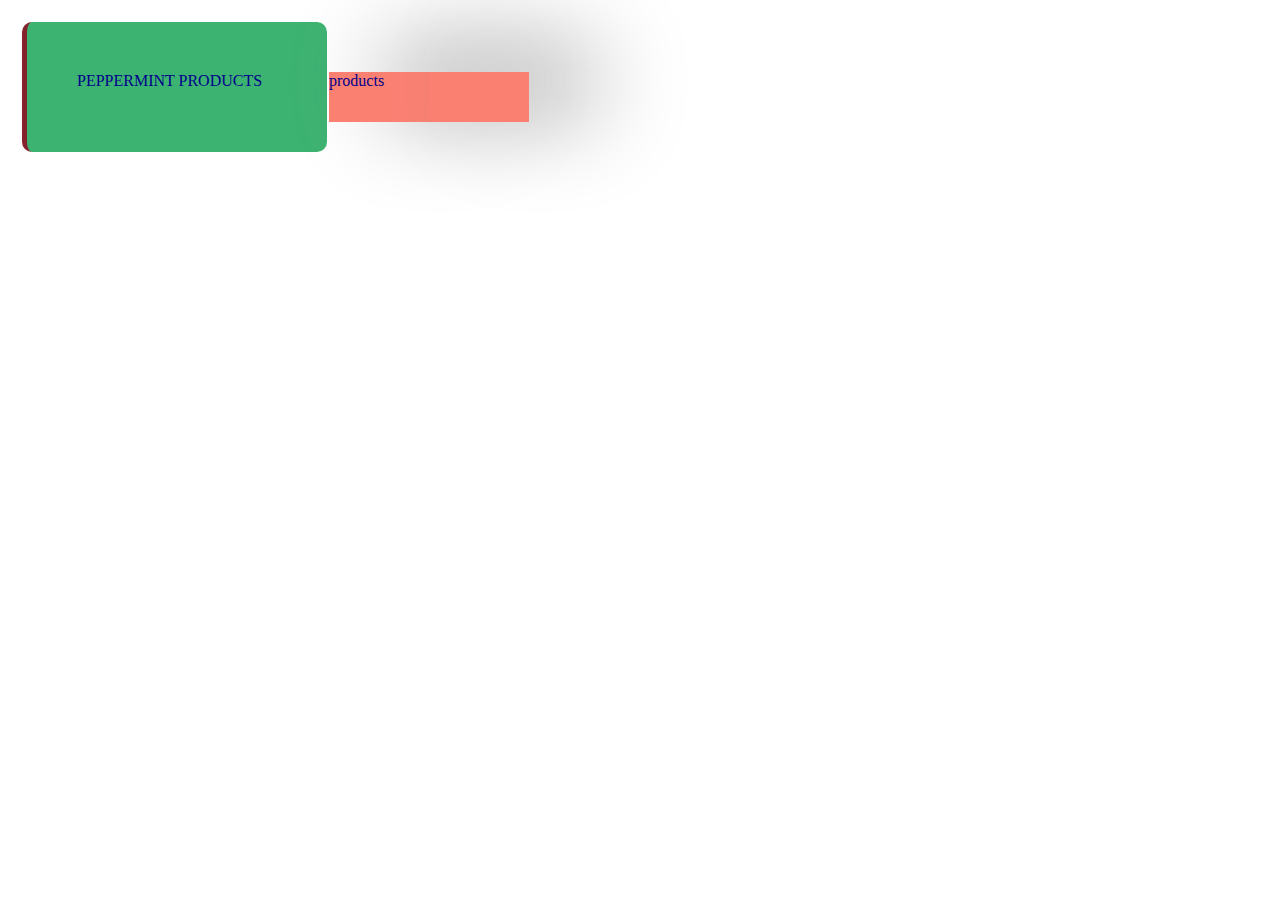
<file: hw3.html>
<!doctype html>
<html lang="de">
<head>
    <meta charset="UTF-8">
    <meta name="viewport"
          content="width=device-width, user-scalable=no, initial-scale=1.0">
    <meta http-equiv="X-UA-Compatible" content="ie=edge">
    <title>Peppermint</title>
    <link rel="stylesheet" href="main.css">
    <style>
        body{
            margin: 20px 20px;

        }


        .target{
            width: 200px;
            height: 30px;
            padding: 50px;
            border-left: 5px solid #85232c;
            border-radius: 10px;

            background: mediumseagreen;
        }
        .wrap{
            background: midnightblue;
            width: 200px;
            height: 30px;
            display: flex;
            justify-content: space-evenly;
        }
        .item{
            background: salmon;
            width: 200px;
            height: 50px;
            box-shadow: 60px -16px 100px grey;

        ;

        }


    </style>

</head>


<body>
<table>
    <tr>
        <td>
            <div class="target">PEPPERMINT PRODUCTS
            </div>
        </td>
        <td>
            <div class="wrap">
                <div class="item">products </div>
                <div class="item"> </div>
            </div>
        </td>
    </tr>
</table>


</body>
</file>
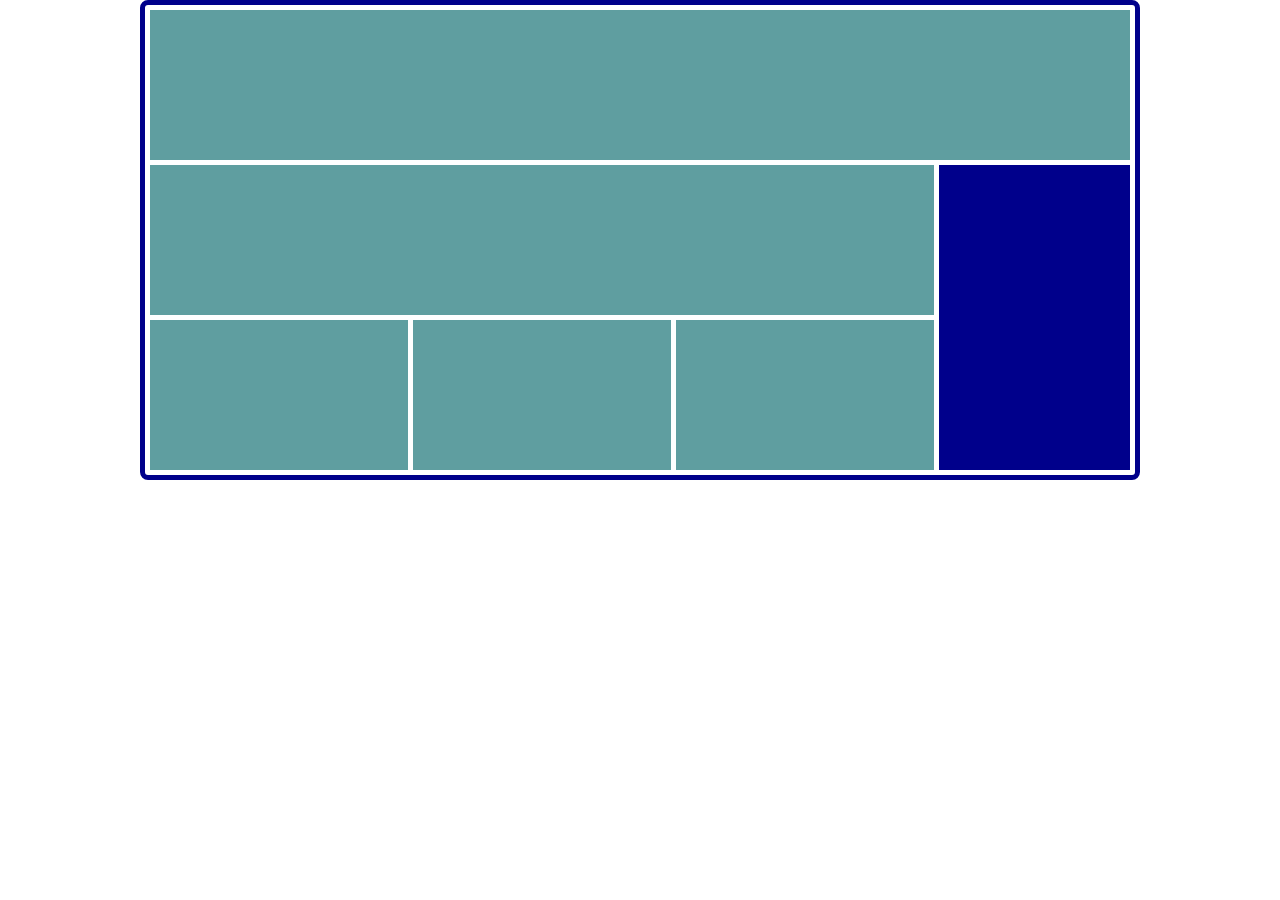
<file: hw4_page1.html>
<!DOCTYPE html>
<html lang="en">
<head>
    <meta charset="UTF-8">
    <title>Page1</title>
    <link rel="stylesheet" href="main.css">
</head>

<body>
<div class="container">
    <div class="header d-flex"></div>
    <div class="main">
        <div class="main_left">
            <div class="main_left__header header"></div>
            <div class="main_left__content">
                <div class="main_left__item"></div>
                <div class="main_left__item"></div>
                <div class="main_left__item"></div>

            </div>
        </div>
        <div class="main_right"></div>
    </div>
</div>

</body>

</html>
</file>
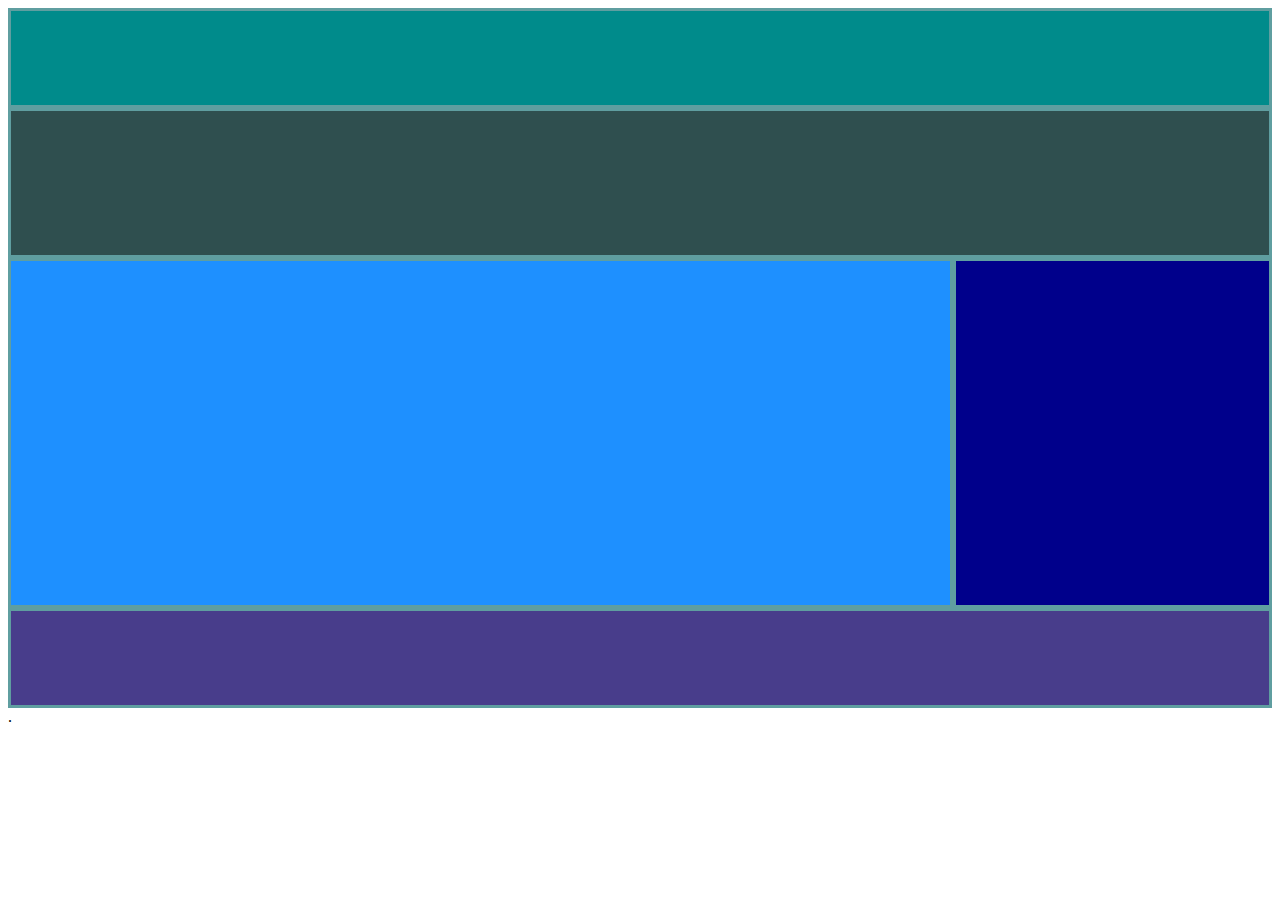
<file: hw4_page2.html>
<!DOCTYPE html>
<html lang="en">
<head>
    <meta charset="UTF-8">
    <title>Page2</title>
    <link rel="stylesheet"href="style.css">
</head>
<body>
<div class="container">
    <div class="header d-flex"></div>
    <div class="header_nav"></div>
    <div class="main">
        <div  class="main_left__item"></div>
        <div class="main_right__item"></div>
    </div>
    <div class="footer"></div>
</div>

</body>
</html>.
</file>
<file: main.css>
:root {
    color: cadetblue;
    color: darkblue;
}

* {
    margin: 0;
    padding: 0;
}
.d-flex {
    display: flex;
    justify-content: center;
    align-items: center;

}

.container {
    width: 1000px;
    border: 5px solid darkblue;
    padding: 5px;
    margin: 0 auto;
    border-radius: 8px;
    box-sizing: border-box;
}
.main {
    margin-top: 5px;
    display: flex;
    column-gap: 5px;
}

.header,.main_left_header {
    height: 150px;
    background-color: cadetblue;
}
.main_left__content {
    display: flex;
    column-gap: 5px;

}
.main_left {
    display: flex;
    flex-direction: column;
    row-gap: 5px;
    width: 80%;
}

.main_left__item {
    flex-grow: 1;
    width:100% ;
    height: 150px;
    background-color: cadetblue;
}

.main_right {
    flex-grow: 1;
    background-color: darkblue;
}
</file>
<file: style.css>
.d-flex {
    display: flex;
    justify-content: center;
    align-items: center;

}

.wrap {
    width: 600px;
    height: 400px;
    border-radius:8px solid cadetblue;
    padding: 0px;
    margin: 10px;
    align-items: center;
    box-sizing: border-box;
}
.main {
    margin-top: px;
    display: flex;
    column-gap: px;
}

.header {
    height: 100px;
    background-color:darkcyan;
    box-sizing: border-box;
    border: 3px solid cadetblue;
}
.header_nav {
    height: 150px;
    background-color: darkslategrey;
    box-sizing: border-box;
    border: 3px solid cadetblue;
}

.main_left__item {
    display: flex;
    flex-grow: 1;
    width:50% ;
    height: 350px;
    background-color: dodgerblue;
    box-sizing: border-box;
    border: 3px solid cadetblue;

}

.main_right__item{
    flex-grow: 1;
    height: 350px;
    background-color: darkblue;
    border: 3px solid cadetblue;
    box-sizing: border-box;
}
.footer {
    display: flex;
    flex-grow: 1;
    height: 100px;
    width: auto;
    margin: auto;
    background-color: darkslateblue;
    box-sizing: border-box;
    border: 3px solid cadetblue;


}
</file>
